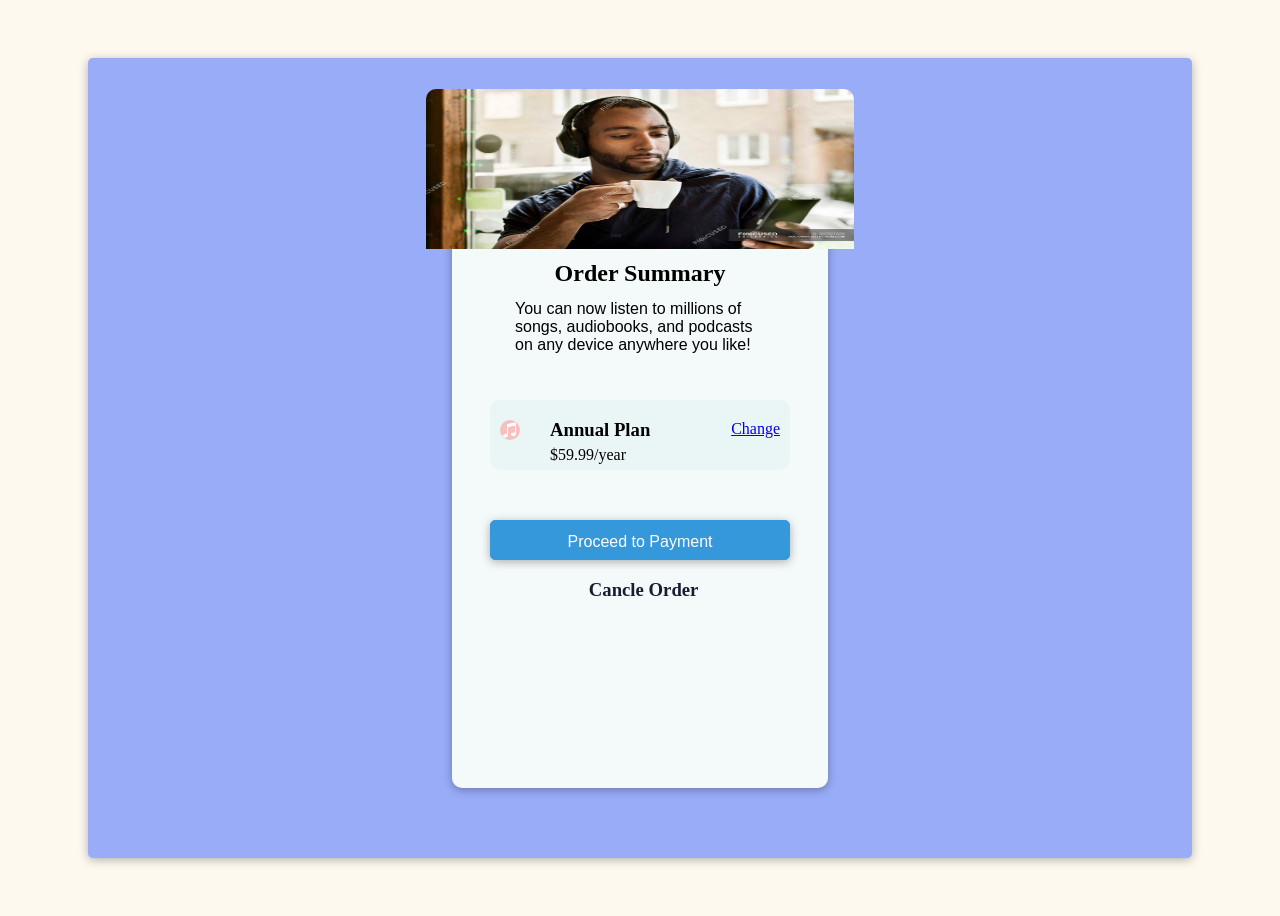
<file: index.html>
<!DOCTYPE html>
<html lang="en" dir="ltr">
  <head>
    <meta charset="utf-8">
    <title></title>
    <link rel="stylesheet" href="css\Style1.css">
    <link rel="icon" href="images\icon.jpg">
    <link href="https://fonts.googleapis.com/css2?family=Dancing+Script&family=Fruktur&family=Teko:wght@500&display=swap" rel="stylesheet">
  </head>
  <body>

    <div class="outer">

      <div class="inner">

        <img class="image" src="images\img1.jpg" alt="">

        <h2><strong>Order Summary</strong></h2>
        <p class="p1">You can now listen to millions of songs, audiobooks, and podcasts on any device anywhere you like!</p>

        <div class="anual-plan">

        <img class="music-icon" src="images\icon.jpg" alt="">
        <h3>Annual Plan</h3>
        <p class="p2">$59.99/year</p>
        <a class="" href="#">Change</a>

        </div>

        <button type="button" name="button">Proceed to Payment</button>
        <h3 class="h3-cancle-order">Cancle Order</h3>



      </div>

    </div>


  </body>
</html>
</file>
